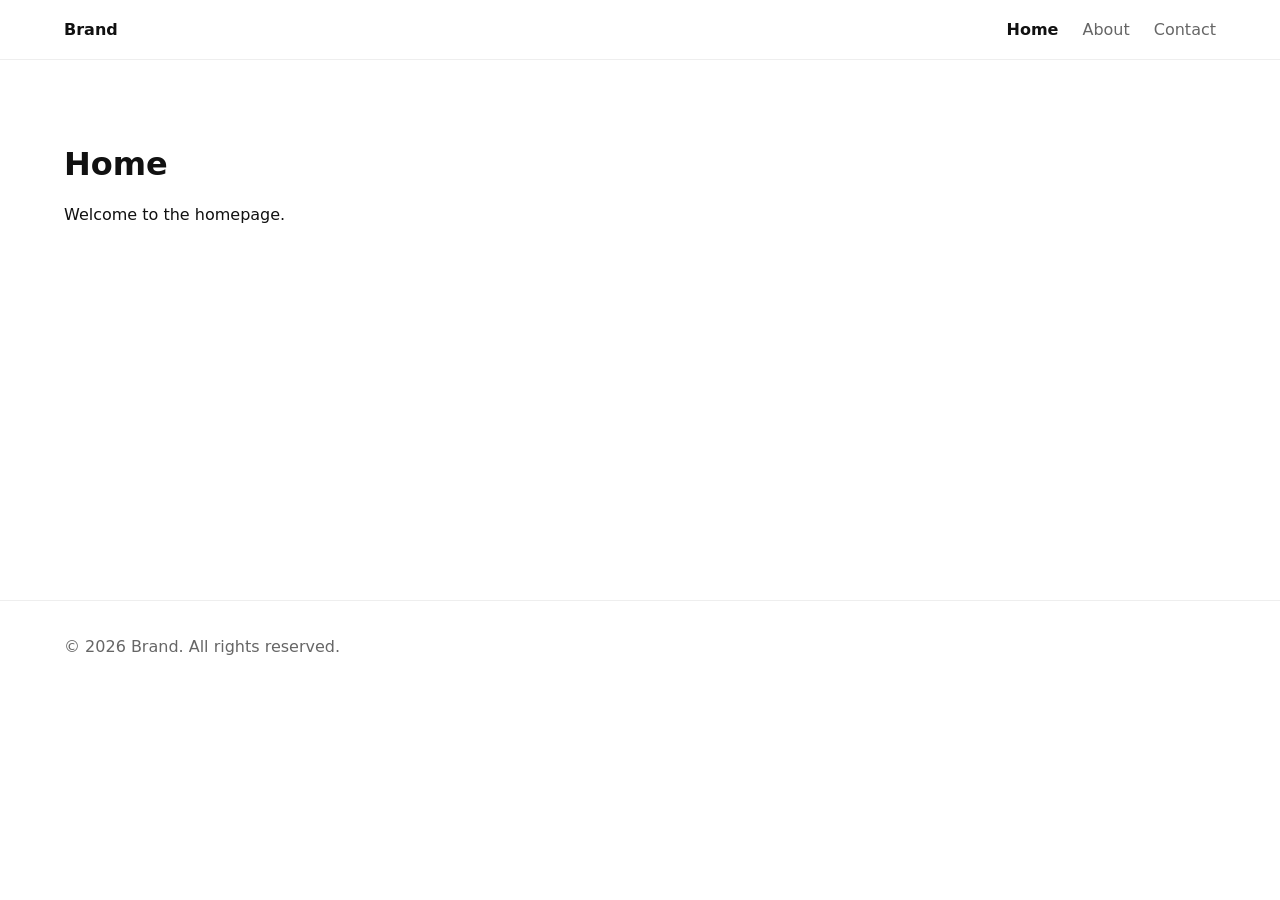
<file: index.html>
<!DOCTYPE html>
<html lang="cs">
<head>
  <meta charset="UTF-8" />
  <meta name="viewport" content="width=device-width, initial-scale=1.0" />

  <title>Home | Brand</title>
  <link rel="stylesheet" href="css/style.css" />
</head>
<body>
  <div data-include="includes/header.html"></div>

  <main class="page">
    <h1>Home</h1>
    <p>Welcome to the homepage.</p>
  </main>

  <div data-include="includes/footer.html"></div>

  <script src="js/include.js"></script>
</body>
</html>
</file>
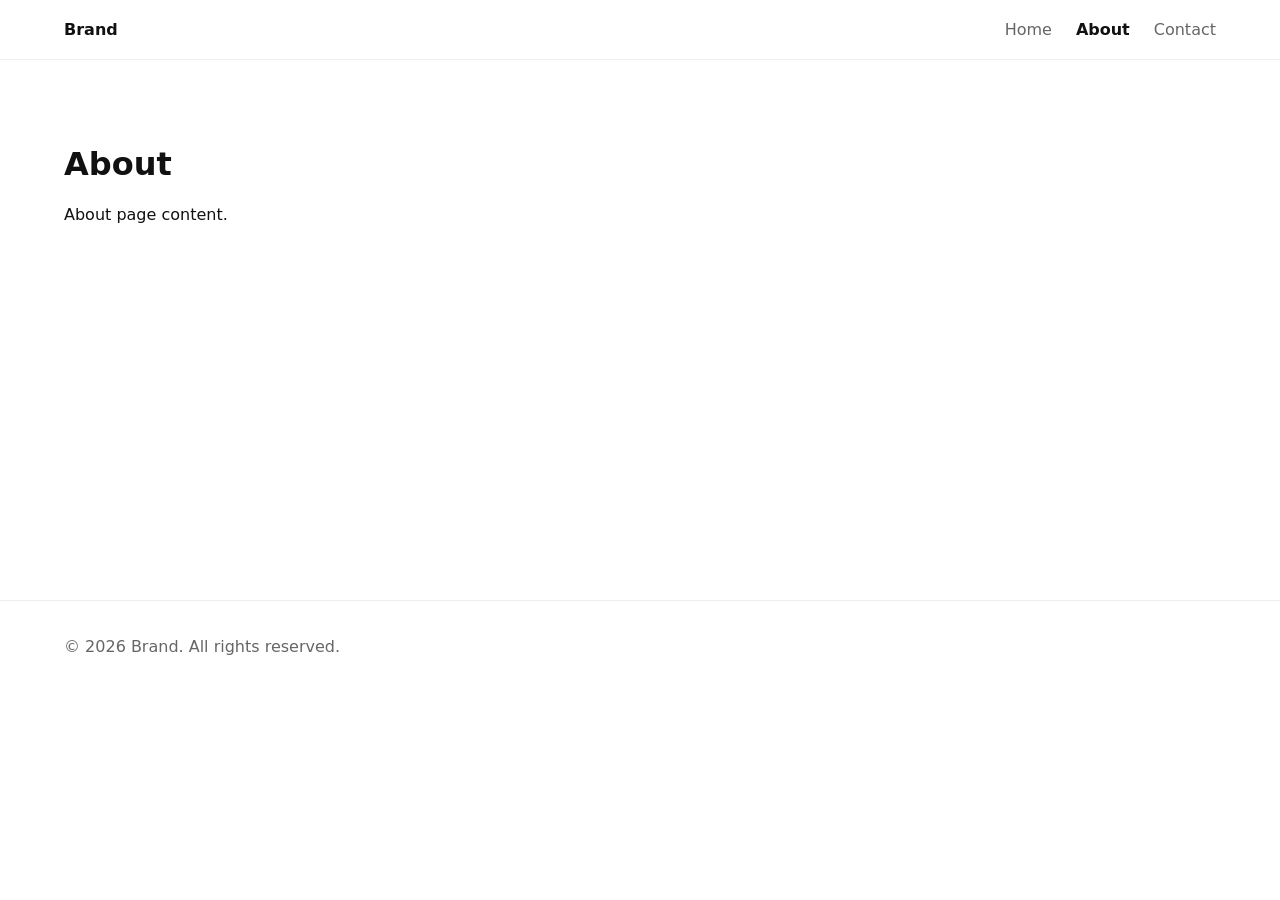
<file: about.html>
<!DOCTYPE html>
<html lang="cs">
<head>
  <meta charset="UTF-8" />
  <meta name="viewport" content="width=device-width, initial-scale=1.0" />

  <title>About | Brand</title>
  <link rel="stylesheet" href="css/style.css" />
</head>
<body>
  <div data-include="includes/header.html"></div>

  <main class="page">
    <h1>About</h1>
    <p>About page content.</p>
  </main>

  <div data-include="includes/footer.html"></div>

  <script src="js/include.js"></script>
</body>
</html>
</file>
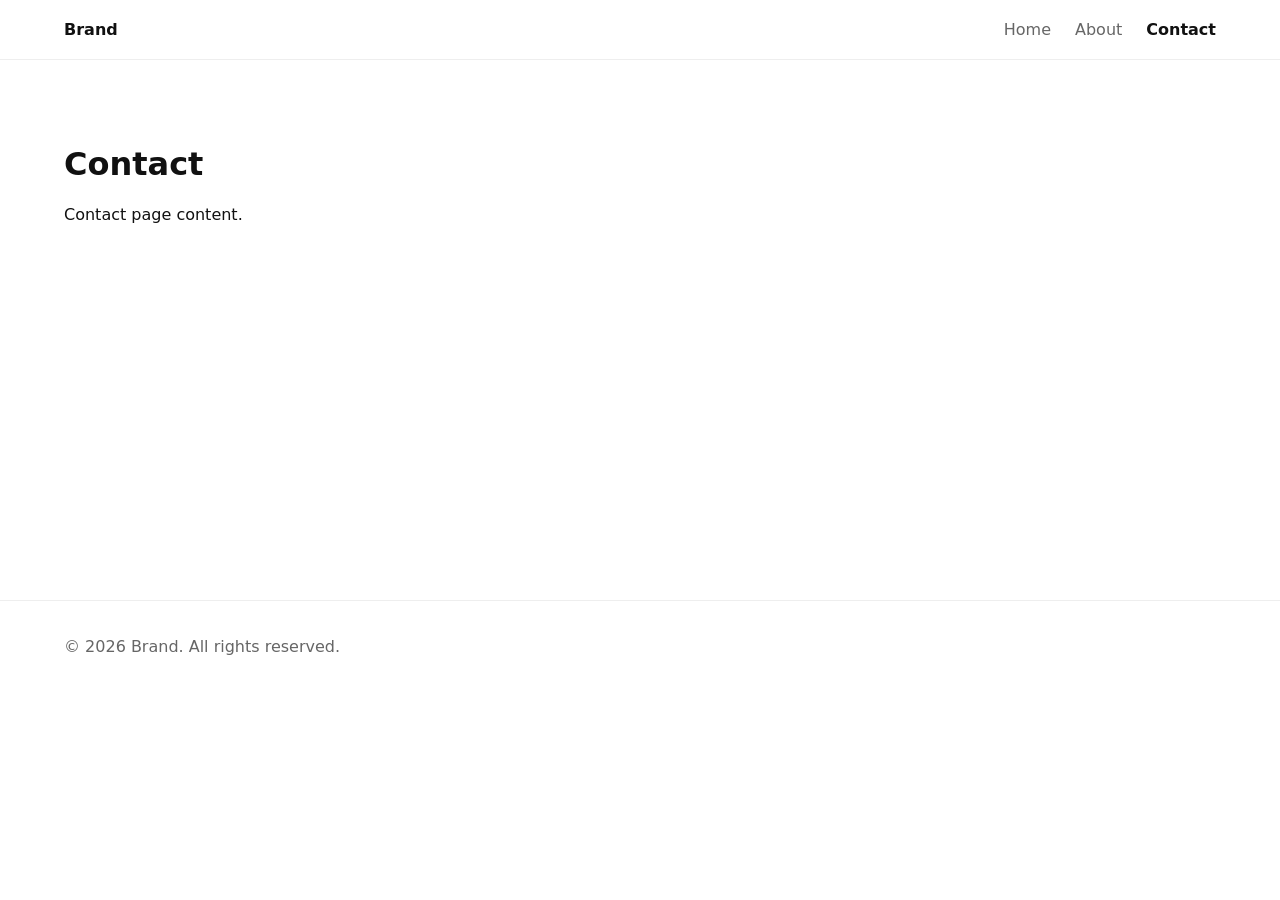
<file: contact.html>
<!DOCTYPE html>
<html lang="cs">
<head>
  <meta charset="UTF-8" />
  <meta name="viewport" content="width=device-width, initial-scale=1.0" />

  <title>Contact | Brand</title>
  <link rel="stylesheet" href="css/style.css" />
</head>
<body>
  <div data-include="includes/header.html"></div>

  <main class="page">
    <h1>Contact</h1>
    <p>Contact page content.</p>
  </main>

  <div data-include="includes/footer.html"></div>

  <script src="js/include.js"></script>
</body>
</html>
</file>
<file: css/style.css>
* {
  box-sizing: border-box;
}

body {
  margin: 0;
  font-family: system-ui, sans-serif;
  color: #111;
  background: #fff;
}

.site-header,
.site-footer {
  padding: 20px clamp(20px, 5vw, 64px);
}

.site-header {
  display: flex;
  justify-content: space-between;
  align-items: center;
  border-bottom: 1px solid #eee;
}

.site-logo {
  color: inherit;
  font-weight: 700;
  text-decoration: none;
}

.site-nav {
  display: flex;
  gap: 24px;
}

.site-nav a {
  color: #666;
  text-decoration: none;
  transition: color 0.2s ease;
}

.site-nav a:hover {
  color: #111;
}

.site-nav a.is-active {
  color: #111;
  font-weight: 700;
}

.page {
  padding: 64px clamp(20px, 5vw, 64px);
  min-height: 60vh;
}

.site-footer {
  border-top: 1px solid #eee;
  color: #666;
}
</file>
